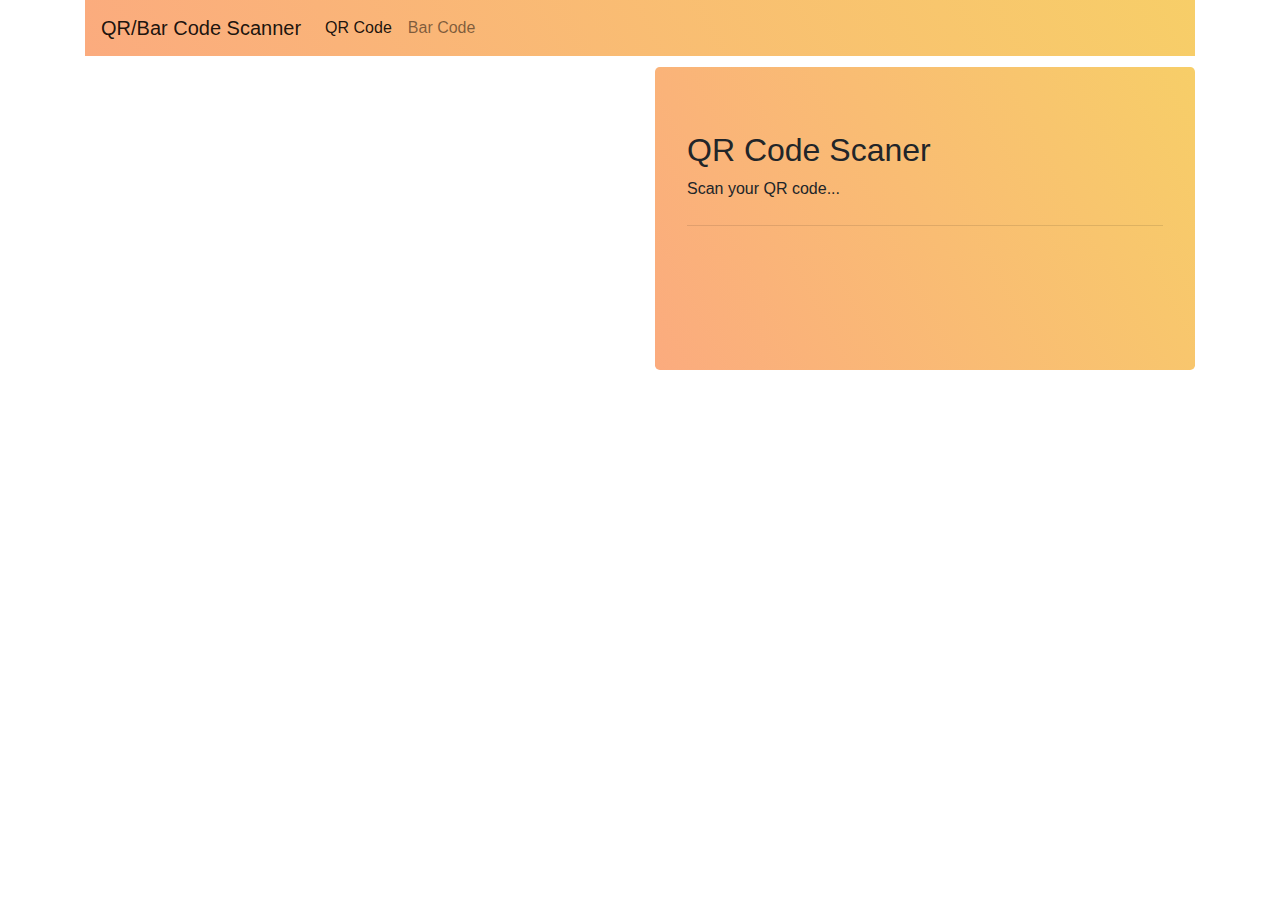
<file: index.html>
<!DOCTYPE html>
<html lang="en">
  <head>
    <title>QA Code Scanner</title>
    <meta charset="UTF-8">
    <meta name="viewport" content="width=device-width, initial-scale=1">
    <script src="https://code.jquery.com/jquery-3.3.1.slim.min.js" integrity="sha384-q8i/X+965DzO0rT7abK41JStQIAqVgRVzpbzo5smXKp4YfRvH+8abtTE1Pi6jizo" crossorigin="anonymous"></script>
    <script src="https://cdnjs.cloudflare.com/ajax/libs/popper.js/1.14.7/umd/popper.min.js" integrity="sha384-UO2eT0CpHqdSJQ6hJty5KVphtPhzWj9WO1clHTMGa3JDZwrnQq4sF86dIHNDz0W1" crossorigin="anonymous"></script>
    <script src="https://stackpath.bootstrapcdn.com/bootstrap/4.3.1/js/bootstrap.min.js" integrity="sha384-JjSmVgyd0p3pXB1rRibZUAYoIIy6OrQ6VrjIEaFf/nJGzIxFDsf4x0xIM+B07jRM" crossorigin="anonymous"></script>
    <link rel="stylesheet" href="https://stackpath.bootstrapcdn.com/bootstrap/4.3.1/css/bootstrap.min.css" integrity="sha384-ggOyR0iXCbMQv3Xipma34MD+dH/1fQ784/j6cY/iJTQUOhcWr7x9JvoRxT2MZw1T" crossorigin="anonymous">
    <script type="text/javascript" src="js/instascan.min.js"></script>
    <link rel="stylesheet" href="styles/style.css">
  </head>
  <body>
    <div class="container">
      <nav class="navbar navbar-expand-lg navbar-light bg-light">
        <button class="navbar-toggler" type="button" data-toggle="collapse" data-target="#navbarTogglerDemo01" aria-controls="navbarTogglerDemo01" aria-expanded="false" aria-label="Toggle navigation">
          <span class="navbar-toggler-icon"></span>
        </button>
        <div class="collapse navbar-collapse" id="navbarTogglerDemo01">
          <a class="navbar-brand" href="#">QR/Bar Code Scanner</a>
          <ul class="navbar-nav mr-auto mt-2 mt-lg-0">
            <li class="nav-item">
              <a class="nav-link active" href="../">QR Code<span class="sr-only">(current)</span></a>
            </li>
            <li class="nav-item">
              <a class="nav-link" href="/barcodescanner">Bar Code</a>
            </li>
          </ul>
        </div>
      </nav>
      <div class="row">
        <div class="col-lg-6 col-sm-12">
          <div class="video-align">
            <video id="preview" style="width: 100%; border-radius: 15px; margin-top: 10px"></video>
            <a class="btn btn-lg bg2" style="width: 100%; margin-top: 10%" href="#" role="button" id="startCamera" onclick="startCamera()">Scan Again</a>
          </div>
        </div>
        <hr>
        <div class="col-lg-6 col-sm-12">
          <div>
            <div class="output-res">
              <div class="jumbotron">
                <h2 class="display-5">QR Code Scaner</h2>
                <p id="scan-msg">Scan your QR code...</p>
                <p id="scan-complete-msg">Scanning Complete.</p>
                <hr class="my-4">
                <h1 id='wait'><div class="spinner-grow text-dark" role="status">
                  <span class="sr-only">Loading...</span>
                </div>
                <div class="spinner-grow text-success" role="status">
                  <span class="sr-only">Loading...</span>
                </div>
                <div class="spinner-grow text-danger" role="status">
                  <span class="sr-only">Loading...</span>
                </div>
                </h1>
                  <h3 id='result'>Loading please wait...</h3>
                </div>
              </div>
            </div>
          </div>
        </div>
      </div>
    </body>
    <script type="text/javascript">
      let scanner = new Instascan.Scanner({ video: document.getElementById('preview') });
      const startCamera = () =>{
        $('#preview').show();
        $('#startCamera').hide();
        $('#scan-msg').show();
        $('#scan-complete-msg').hide();
        $('.jumbotron').addClass('bg1');
        $('.jumbotron').removeClass('bg2');
        $('.navbar').addClass('bg1');
        $('.navbar').removeClass('bg2');
        $('#wait').show();
        $('#result').hide();
        Instascan.Camera.getCameras().then(function (cameras) {
          if (cameras.length > 0) {
            if(!cameras[1]){
              scanner.start(cameras[0]);
            }else{
              scanner.start(cameras[1]);
            }
          } else {
            console.error('No cameras found.');
          }
        }).catch(function (e) {
          console.error(e);
        });
      }
      $('#result').hide();
      $('.jumbotron').addClass('bg1');
      $('.navbar').addClass('bg1');
      $('#startCamera').hide()
      $('#scan-complete-msg').hide();
      startCamera()
      scanner.addListener('scan', function (content) {
          $('#wait').hide();
          $('#result').show();
          $('#result').text(content);
          $('.jumbotron').removeClass('bg1');
          $('.jumbotron').addClass('bg2');
          $('.navbar').removeClass('bg1');
          $('.navbar').addClass('bg2');
          $('#startCamera').show();
          $('#scan-msg').hide();
          $('#scan-complete-msg').show();
          scanner.stop().then(()=>{
              console.log("Camera Stoppeed");
              $('#preview').hide();

          })
          console.log(content);
        });


    </script>
</html>
</file>
<file: styles/style.css>
.video-align{
  left: 0;
  right: 0;
  text-align: center;
}
.bg1{
  background-color: #FBAB7E;
  background-image: linear-gradient(62deg, #FBAB7E 0%, #F7CE68 100%);

}
.bg2{
  background-color: #85FFBD;
  background-image: linear-gradient(45deg, #85FFBD 0%, #FFFB7D 100%);
}
.output-res{
  margin-top: 2%
}
</file>
